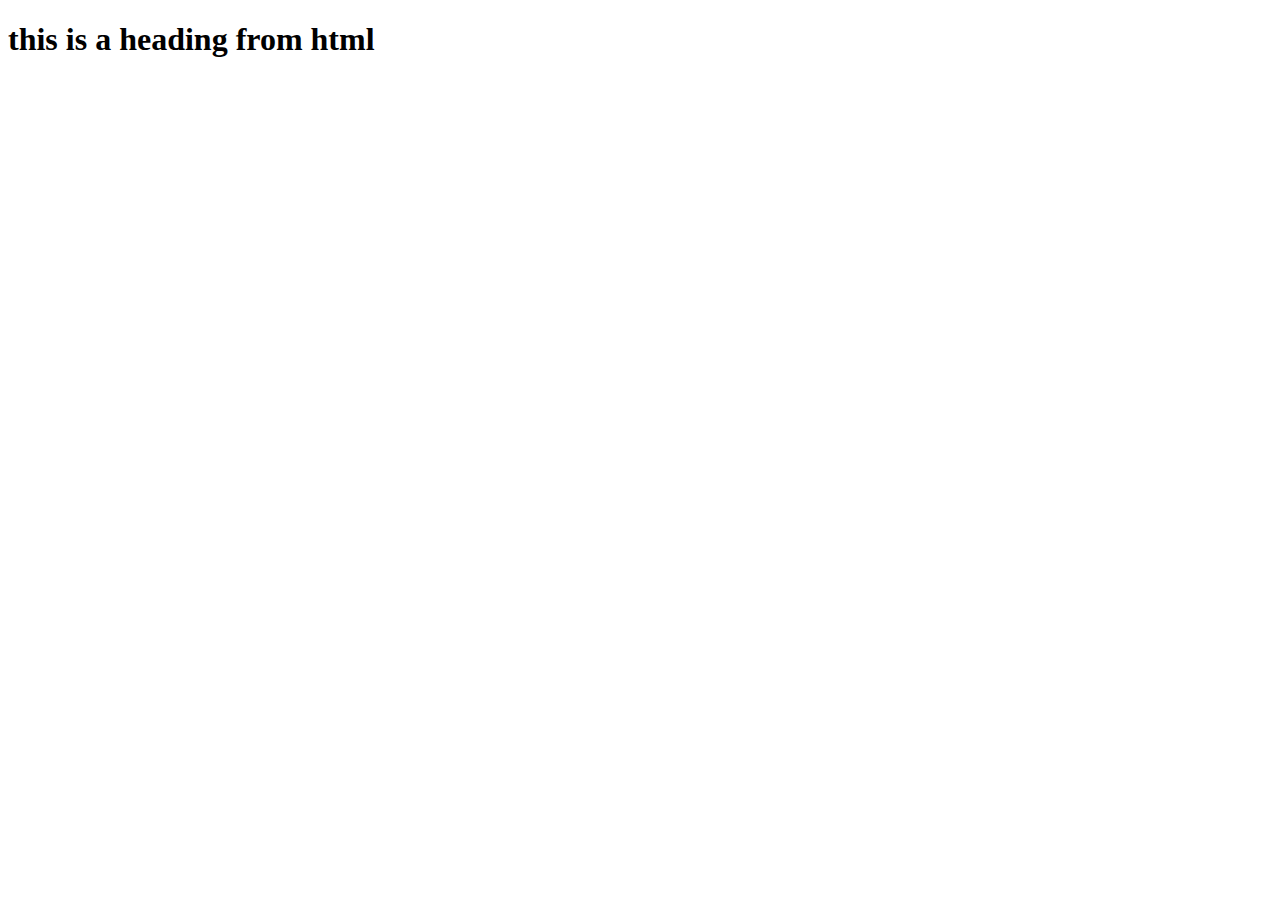
<file: day 6/index.html>
<!DOCTYPE html>
<html lang="en">
<head>
    <meta charset="UTF-8">
    <meta name="viewport" content="width=device-width, initial-scale=1.0">
    <title>Document</title>
     
</head>
<body>
    <h1>this is a heading from html</h1>
    <script src="typeConversion.js"></script>
  
</body>
</html>
</file>
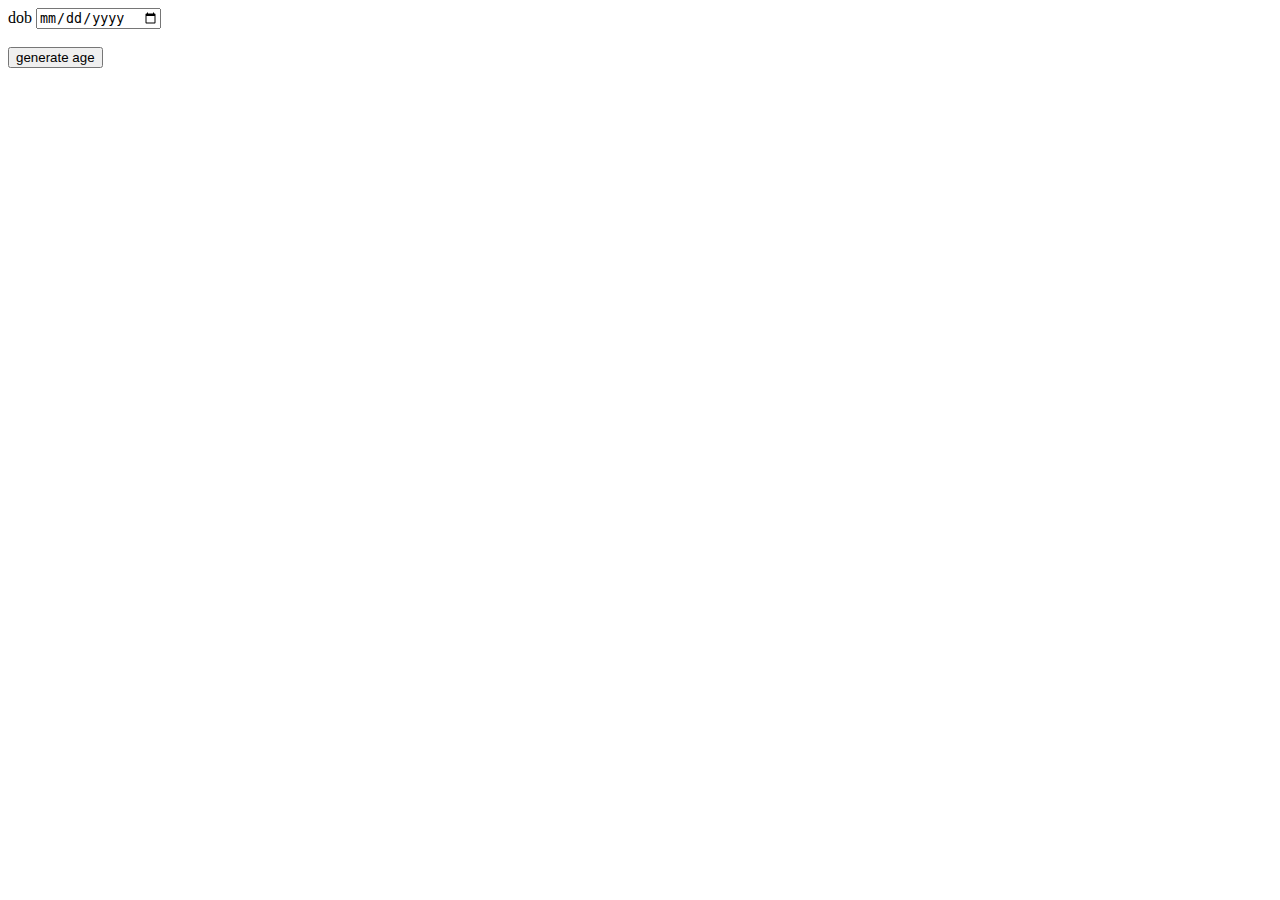
<file: day8/index.html>
<!DOCTYPE html>
<html lang="en">
<head>
    <meta charset="UTF-8">
    <meta name="viewport" content="width=device-width, initial-scale=1.0">
    <title>Document</title>
</head>
<body>
    <label for="dob">dob</label>
    <input type="date" name="dob" id="dob">
    <br><br>
    <div id="output"></div>
    <input type="button" value="generate age" id="'btn">
<script src="age.js"></script>
</body>
</html>
</file>
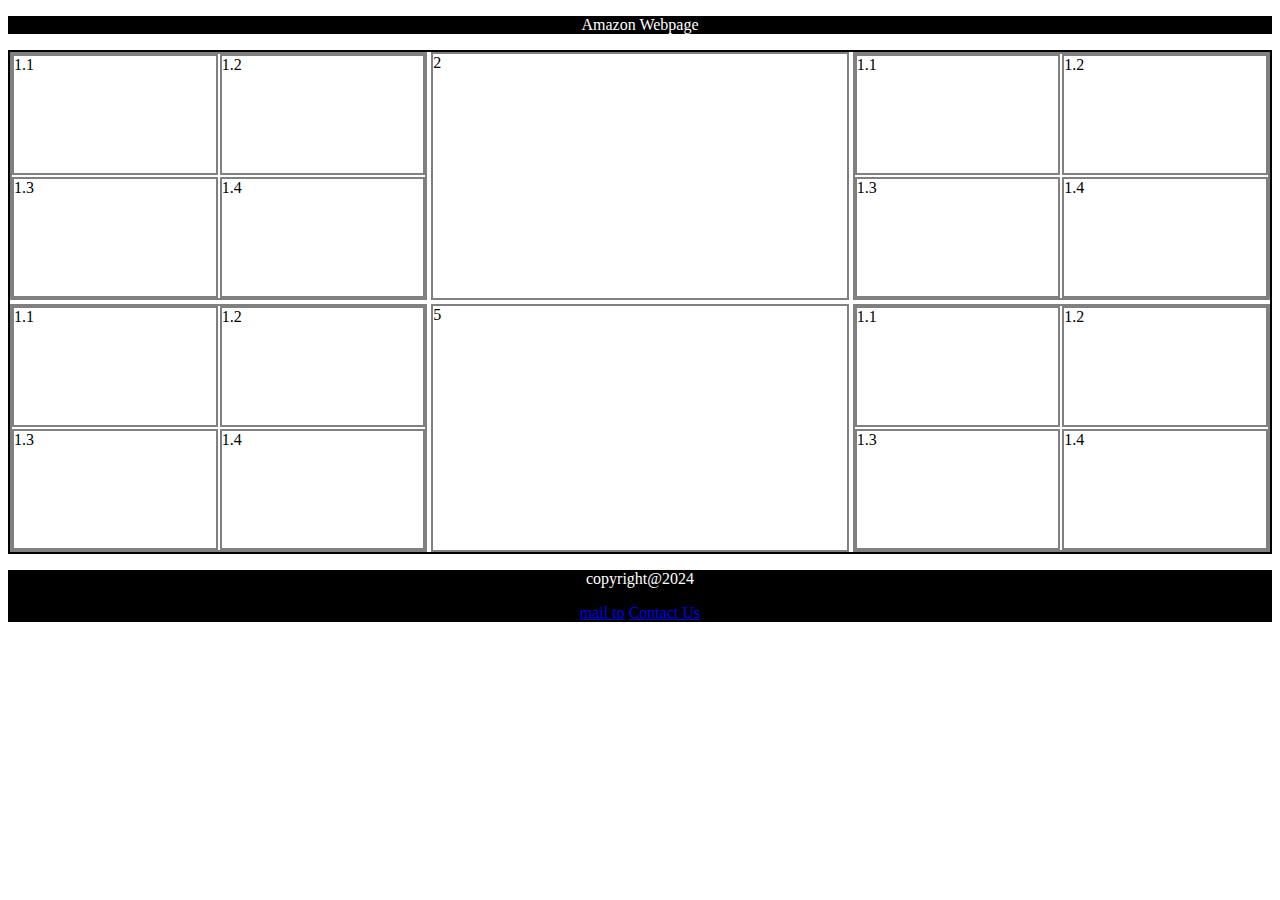
<file: day 5/gridwork/index.html>
<!DOCTYPE html>
<html lang="en">
<head >
    <meta charset="UTF-8">
    <meta name="viewport" content="width=device-width, initial-scale=1.0">
    <title>Document</title>
    <link rel="stylesheet" href="index.css">
</head>
<body>
    <header class="head">
        <p>Amazon Webpage</p>
    </header>
    <main>
    <div class="container_box">
        <div class="box">
            <div class="part">1.1</div>
            <div class="part">1.2</div>
            <div class="part">1.3</div>
            <div class="part">1.4</div>
        </div>
        <div class="box">
            2
        </div>
        <div class="box"> 
            <div class="part">1.1</div>
            <div class="part">1.2</div>
            <div class="part">1.3</div>
            <div class="part">1.4</div>
        </div>
        <div class="box">
             <div class="part">1.1</div>
            <div class="part">1.2</div>
            <div class="part">1.3</div>
            <div class="part">1.4</div>
        </div>
        <div class="box">5</div>
        <div class="box"> <div class="part">1.1</div>
            <div class="part">1.2</div>
            <div class="part">1.3</div>
            <div class="part">1.4</div></div>
    </div>
    </main>
    <footer class="footer">
        <p>copyright@2024</p>
        <a href="mail to:amazonserve@gmail.com">mail to</a>
        <a href="tel:+917429842431">Contact Us</a>
     
    </footer>
</body>
</html>
</file>
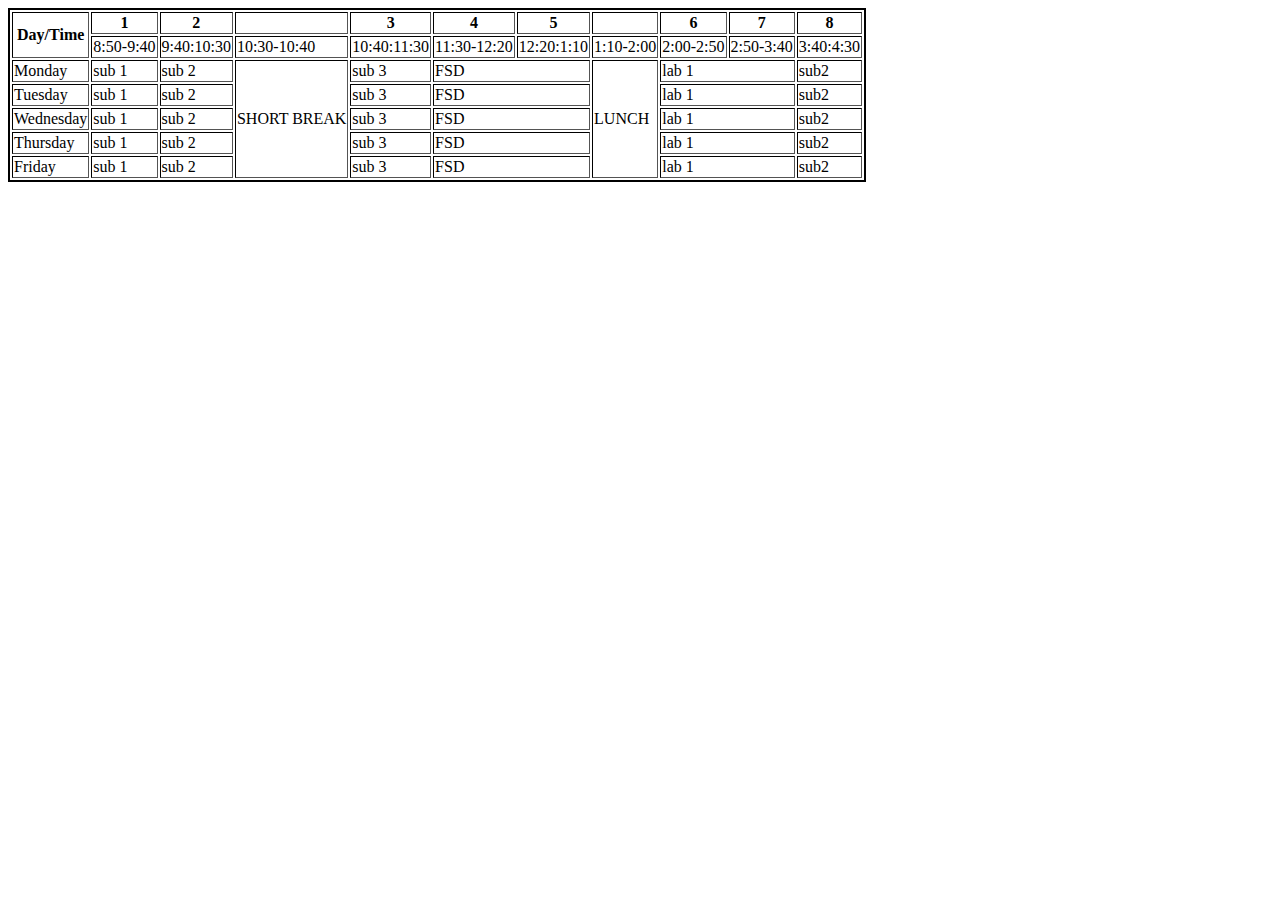
<file: tt.html>
<!DOCTYPE html>
<html lang="en">

<head>
    <meta charset="UTF-8">
    <meta name="viewport" content="width=device-width, initial-scale=1.0">
    <title>Document</title>
    <style>
        
    </style>
</head>

<body>
    <table border="2" style="border: 2px solid black;">
        <tr>
            <th rowspan="2">Day/Time</th>
            <th>1</th>
            <th>2</th>
            <th></th>
            <th>3</th>
            <th>4</th>
            <th>5</th>
            <th></th>
            <th>6</th>
            <th>7</th>
            <th>8</th>
        </tr>
        <tr>
            <td>8:50-9:40</td>
            <td>9:40:10:30</td>
            <td>10:30-10:40</td>
            <td>10:40:11:30</td>
            <td>11:30-12:20</td>
            <td>12:20:1:10</td>
            <td>1:10-2:00</td>
            <td>2:00-2:50</td>
            <td>2:50-3:40</td>
            <td>3:40:4:30</td>
        </tr>
        <tr>
            <td>Monday</td>
            <td>sub 1</td>
            <td>sub 2</td>
            <td rowspan="5">SHORT BREAK</td>
            <td>sub 3</td>
            <td colspan="2">FSD</td>
            <td rowspan="5">LUNCH</td>
            <td colspan="2">lab 1</td>
            <td>sub2</td>
        </tr>
        <tr>
            <td>Tuesday</td>
            <td>sub 1</td>
            <td>sub 2</td>
            <td>sub 3</td>
            <td colspan="2">FSD</td>
            <td colspan="2">lab 1</td>
            <td>sub2</td>
        </tr>
        <tr>
            <td>Wednesday</td>
            <td>sub 1</td>
            <td>sub 2</td>
            <td>sub 3</td>
            <td colspan="2">FSD</td>
            <td colspan="2">lab 1</td>
            <td>sub2</td>
        </tr>
        <tr>
            <td>Thursday</td>
            <td>sub 1</td>
            <td>sub 2</td>
            <td>sub 3</td>
            <td colspan="2">FSD</td>
            <td colspan="2">lab 1</td>
            <td>sub2</td>
        <tr>
            <td>Friday</td>
            <td>sub 1</td>
            <td>sub 2</td>
            <td>sub 3</td>
            <td colspan="2">FSD</td>
            <td colspan="2">lab 1</td>
            <td>sub2</td>
        </tr>
        </tr>
    </table>
</body>

</html>
</file>
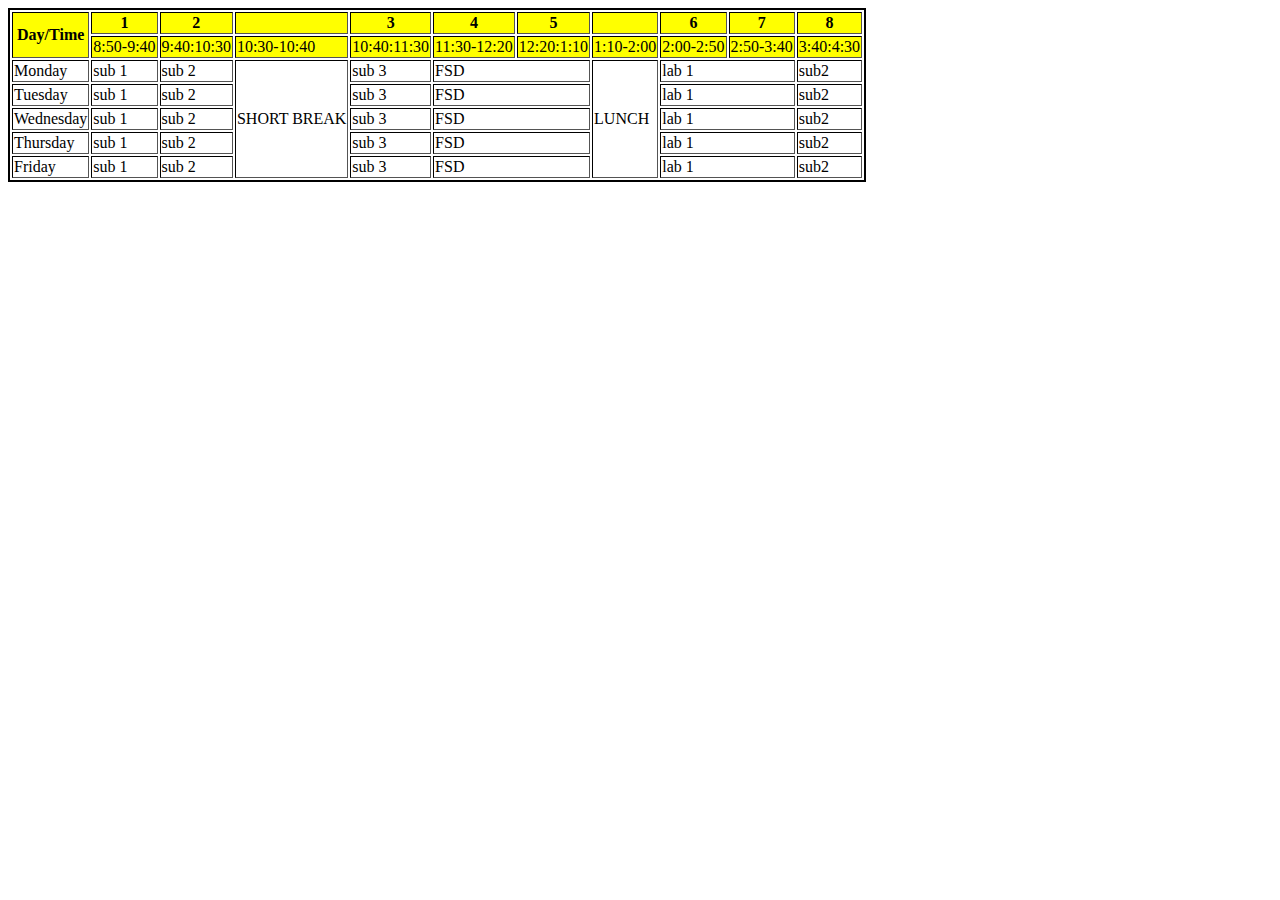
<file: day2/tt.html>
<!DOCTYPE html>
<html lang="en">

<head>
    <meta charset="UTF-8">
    <meta name="viewport" content="width=device-width, initial-scale=1.0">
    <title>Document</title>
    <style>
       .header{
           background-color:yellow;
        }
    </style>
</head>

<body>
    <table border="2" style="border: 2px solid black;">
        <tr class="header">
            <th rowspan="2">Day/Time</th>
            <th>1</th>
            <th>2</th>
            <th></th>
            <th>3</th>
            <th>4</th>
            <th>5</th>
            <th></th>
            <th>6</th>
            <th>7</th>
            <th>8</th>
        </tr>
        <tr class="header">
            <td>8:50-9:40</td>
            <td>9:40:10:30</td>
            <td>10:30-10:40</td>
            <td>10:40:11:30</td>
            <td>11:30-12:20</td>
            <td>12:20:1:10</td>
            <td>1:10-2:00</td>
            <td>2:00-2:50</td>
            <td>2:50-3:40</td>
            <td>3:40:4:30</td>
        </tr>
        <tr>
            <td>Monday</td>
            <td>sub 1</td>
            <td>sub 2</td>
            <td rowspan="5">SHORT BREAK</td>
            <td>sub 3</td>
            <td colspan="2">FSD</td>
            <td rowspan="5">LUNCH</td>
            <td colspan="2">lab 1</td>
            <td>sub2</td>
        </tr>
        <tr>
            <td>Tuesday</td>
            <td>sub 1</td>
            <td>sub 2</td>
            <td>sub 3</td>
            <td colspan="2">FSD</td>
            <td colspan="2">lab 1</td>
            <td>sub2</td>
        </tr>
        <tr>
            <td>Wednesday</td>
            <td>sub 1</td>
            <td>sub 2</td>
            <td>sub 3</td>
            <td colspan="2">FSD</td>
            <td colspan="2">lab 1</td>
            <td>sub2</td>
        </tr>
        <tr>
            <td>Thursday</td>
            <td>sub 1</td>
            <td>sub 2</td>
            <td>sub 3</td>
            <td colspan="2">FSD</td>
            <td colspan="2">lab 1</td>
            <td>sub2</td>
        <tr>
            <td>Friday</td>
            <td>sub 1</td>
            <td>sub 2</td>
            <td>sub 3</td>
            <td colspan="2">FSD</td>
            <td colspan="2">lab 1</td>
            <td>sub2</td>
        </tr>
        </tr>
    </table>
</body>

</html>
</file>
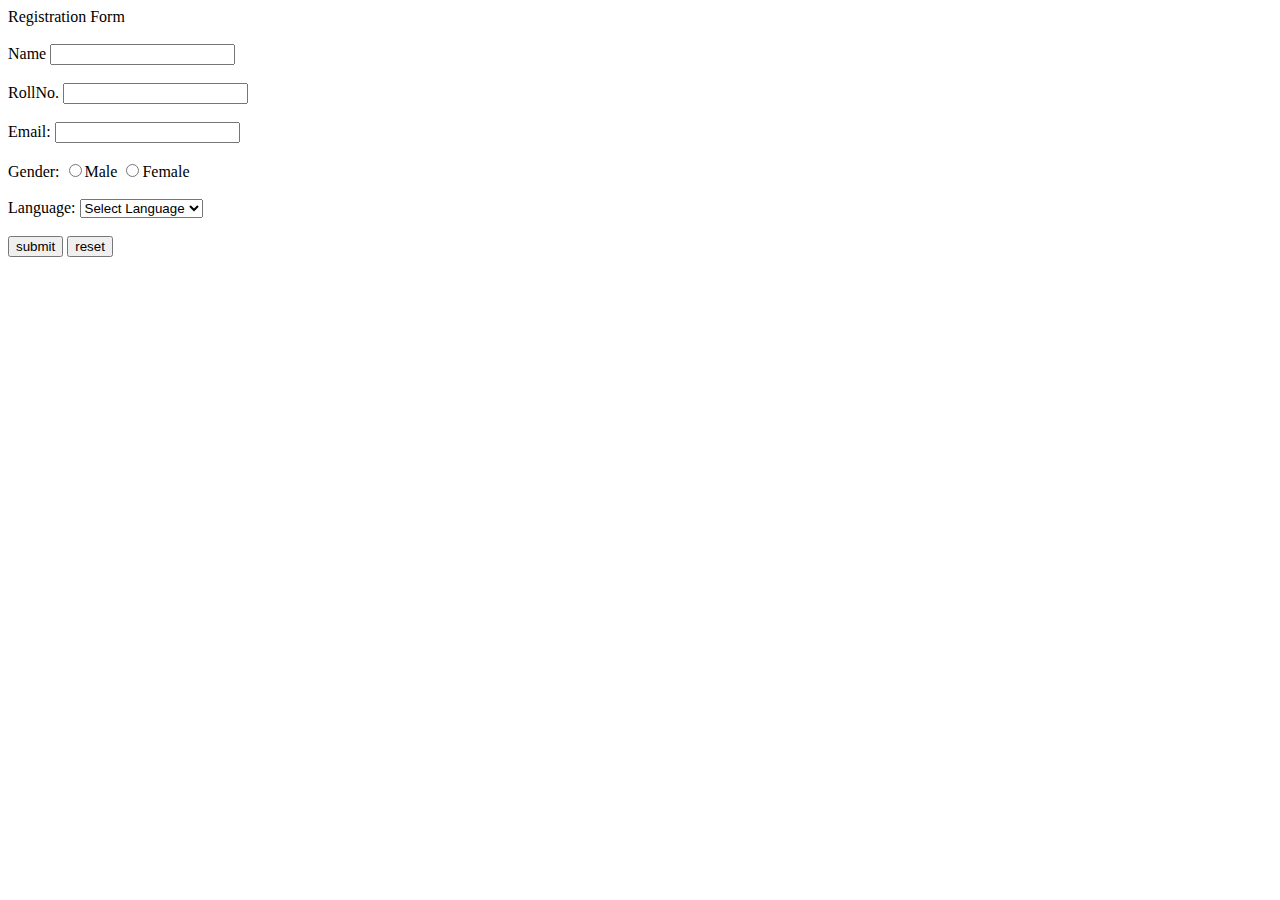
<file: day3/form.html>
<!DOCTYPE html>
<html lang="en">
<head>
    <meta charset="UTF-8">
    <meta name="viewport" content="width=device-width, initial-scale=1.0">
    <title>Document</title>
</head>
<body>
      <header>Registration Form</header>
      <main>
        <form action="welcome.html">
            <br>
            <label for="name">Name</label>
            <input type="text" name="name" id="name" required>
            <br><br>
            <label for="rollno.">RollNo.</label>
            <input type="number" name="rollno." id="rollno" required>
            <br><br>
            <label for="email">Email:</label>
            <input type="email" name="email" id="email" required>
            <br><br>
            <label for="gender">Gender:</label>
            
            <input type="radio" name="gender" id="male">Male
             <input type="radio" name="gender" id="female">Female
             <br><br>
             <label for="language">Language:</label>
             <select name="language" id="language">
             <option value="select-lang" selected>Select Language</option>
             <option value="C++">C++</option>
             <option value="Javascript">Javascript</option>
             <option value="Java">Java</option>
             <option value="Typescript">Typescript</option>
             </select>
             <br><br>
             <input type="submit" value="submit">
             <input type="reset" value="reset">




        </form>
      </main>
      <footer>

      </footer>
</body>
</html>
</file>
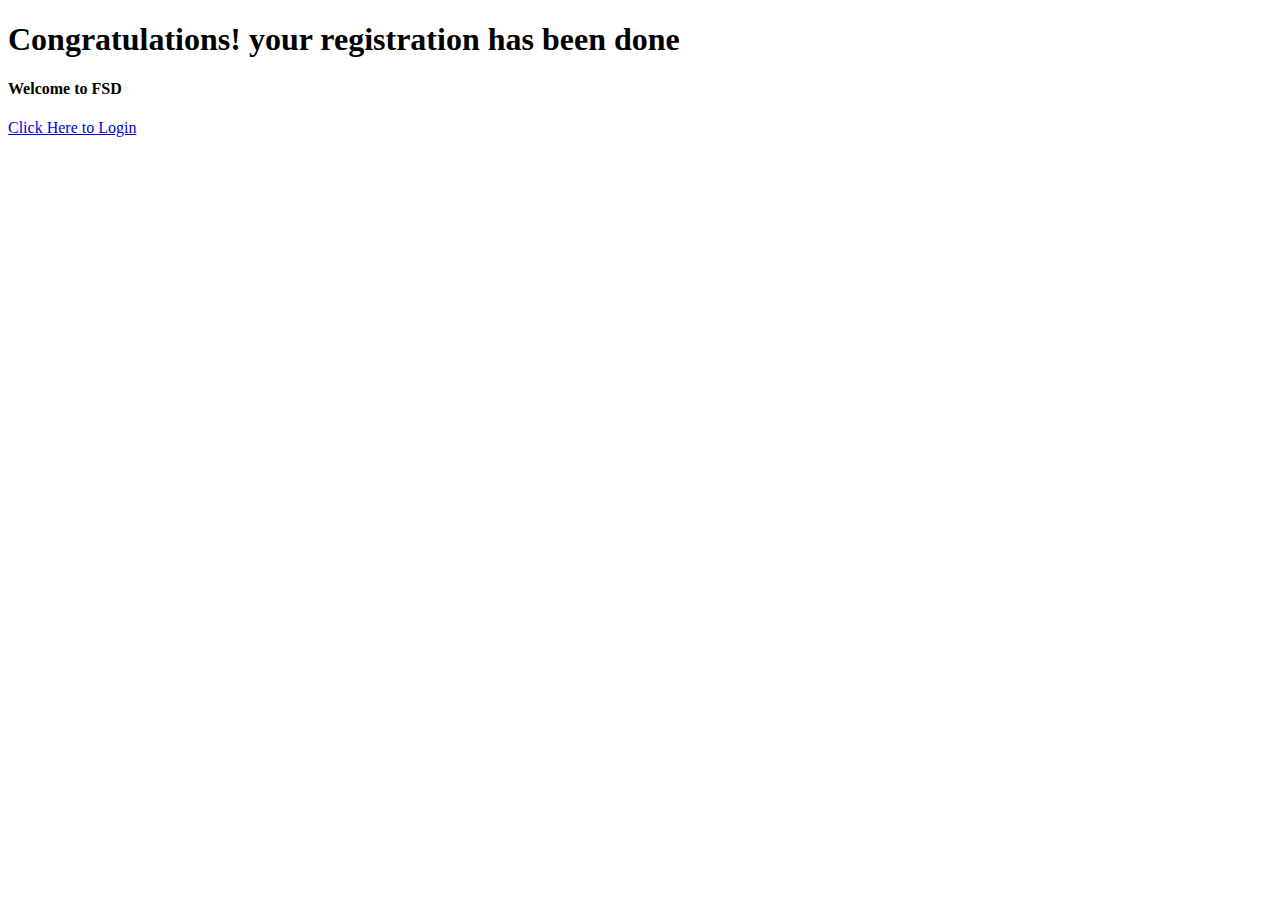
<file: day3/welcome.html>
<!DOCTYPE html>
<html lang="en">
<head>
    <meta charset="UTF-8">
    <meta name="viewport" content="width=device-width, initial-scale=1.0">
    <title>Document</title>
</head>
<body>
    <h1>Congratulations! your registration has been done</h1>
    <h4>Welcome to FSD</h4>
    <a href="login.html">Click Here to Login</a>
</body>
</html>
</file>
<file: day 5/gridwork/index.css>
.container_box{
    display: grid;
    grid-template-rows: repeat(2, 1fr);
    grid-template-columns: repeat(3, 1fr);
    border:2px solid black;
    gap:4px;
    height:500px;
}

.box{
    border:2px solid gray;

}
.footer{
    background-color: black;
    color: white;
    text-align: center;
}
.head{
    background-color: black;
    color: white;
    text-align: center;
}
.box:nth-child(1),
.box:nth-child(3){
    display: grid;
    grid-template-rows:repeat(2, 1fr);
    grid-template-columns:repeat(2, 1fr);
    gap: 2px;

}

.box:nth-child(4),
.box:nth-child(6){
    display: grid;
    grid-template-rows:repeat(2, 1fr);
    grid-template-columns:repeat(2, 1fr);
    gap: 2px;

}
.part{
    border:2px solid gray;
}
</file>
